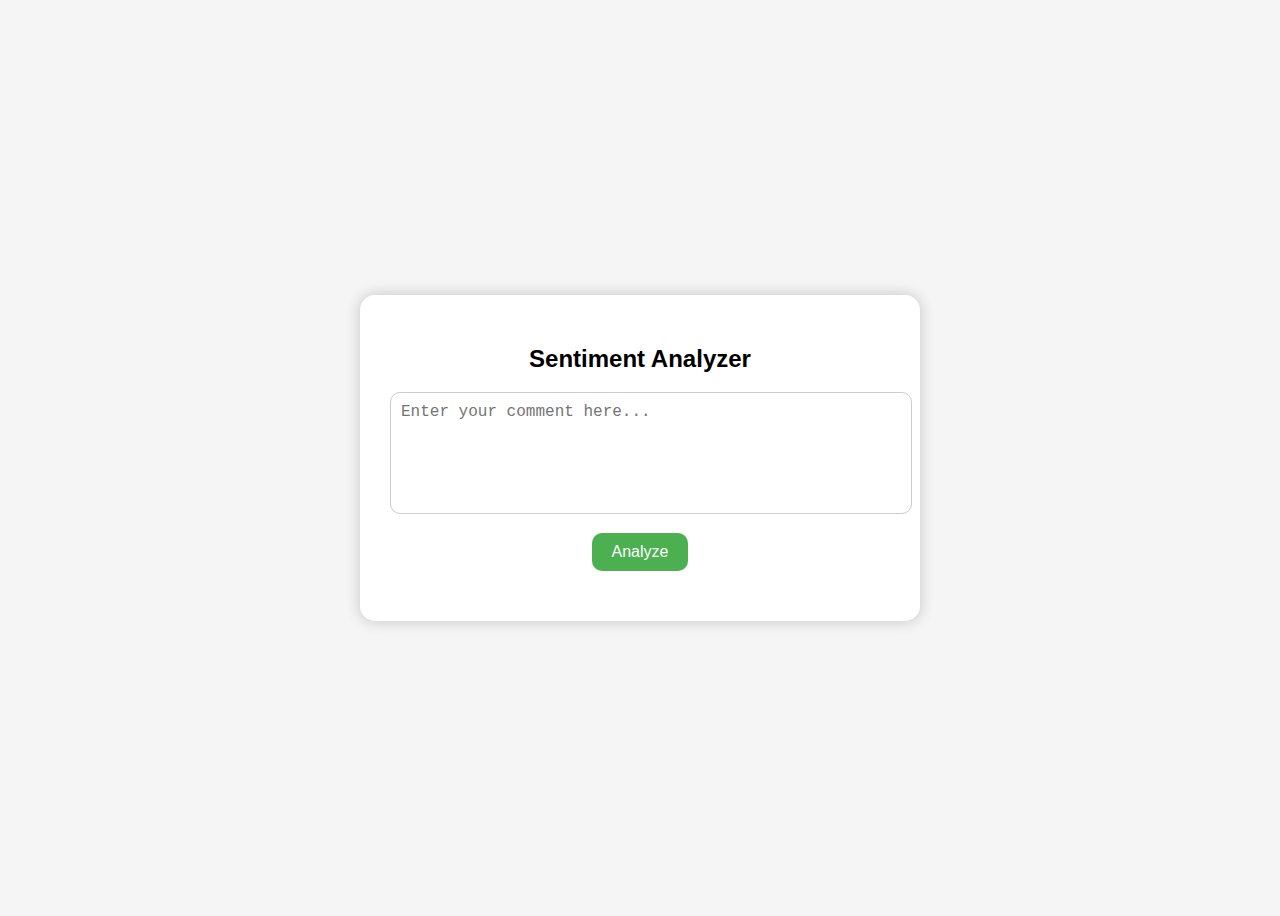
<file: templates/index2.html>
<!DOCTYPE html>
<html lang="en">
<head>
<meta charset="UTF-8">
<meta name="viewport" content="width=device-width, initial-scale=1.0">
<title>Sentiment Analyzer</title>
<style>
    body {
        display: flex;
        justify-content: center;
        align-items: center;
        height: 100vh;
        font-family: Arial, sans-serif;
        background-color: #f5f5f5;
    }
    .container {
        width: 500px;
        padding: 30px;
        background-color: white;
        border-radius: 15px;
        box-shadow: 0px 0px 15px rgba(0,0,0,0.2);
        text-align: center;
    }
    textarea {
        width: 100%;
        height: 100px;
        padding: 10px;
        border-radius: 10px;
        border: 1px solid #ccc;
        font-size: 16px;
        resize: none;
    }
    button {
        margin-top: 15px;
        padding: 10px 20px;
        font-size: 16px;
        border: none;
        border-radius: 10px;
        background-color: #4CAF50;
        color: white;
        cursor: pointer;
    }
    button:hover {
        background-color: #45a049;
    }
    .output {
        margin-top: 20px;
        font-size: 18px;
        font-weight: bold;
    }
</style>
</head>
<body>

<div class="container">
    <h2>Sentiment Analyzer</h2>
    <textarea id="comment" placeholder="Enter your comment here..."></textarea>
    <br>
    <button onclick="analyzeSentiment()">Analyze</button>
    <div class="output" id="result"></div>
</div>

<script>
async function analyzeSentiment() {
    const comment = document.getElementById("comment").value;

    const response = await fetch("/analyze", {
        method: "POST",
        headers: {"Content-Type": "application/json"},
        body: JSON.stringify({comment: comment})
    });

    const data = await response.json();
    document.getElementById("result").innerHTML = `Sentiment: ${data.sentiment}`;
}
</script>

</body>
</html>
</file>
